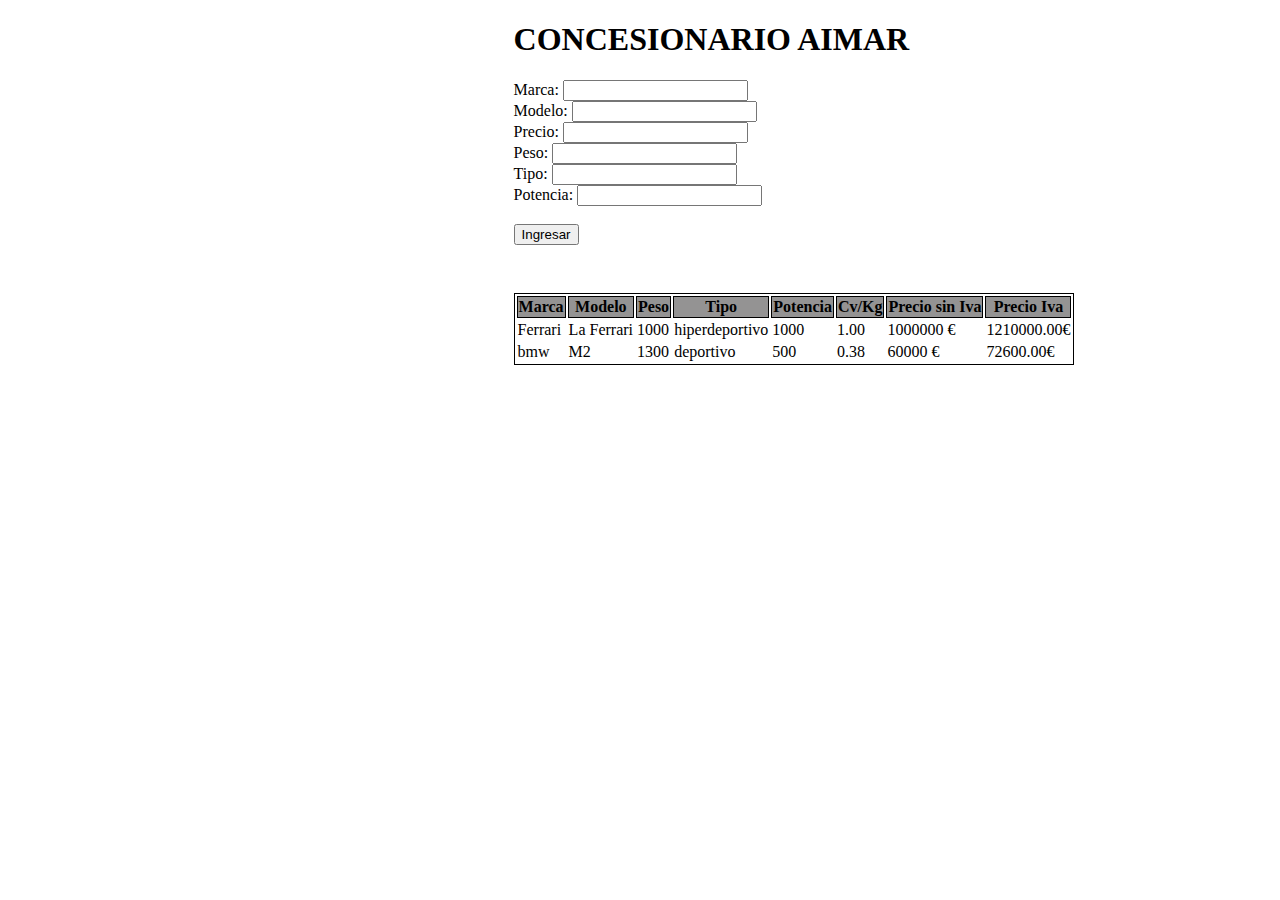
<file: ejercicio_general/index.html>
<!DOCTYPE html>
<html lang="en">

<head>
    <script src="jquery-3.4.1.js"></script>
    <link rel="stylesheet" href="estilo.css">

    <meta charset="UTF-8">
    <meta name="viewport" content="width=device-width, initial-scale=1.0">
    <meta http-equiv="X-UA-Compatible" content="ie=edge">
    <title>Document</title>
</head>

<body>
    <div class="contenedor">
        <h1>CONCESIONARIO AIMAR</h1>
        <label>Marca: </label><input type="text" name="marca" id="marca"><br>
        <label>Modelo: </label><input type="text" name="modelo" id="modelo"><br>
        <label>Precio: </label><input type="text" name="precio" id="precio"><br>
        <lable>Peso: </lable><input type="text" name="peso" id="peso"><br>
        <label>Tipo: </label><input type="text" name="tipo" id="tipo"><br>
        <label>Potencia: </label><input type="text" name="potencia" id="potencia"><br><br>
        <button id="insertar">Ingresar</button>
        <br>
        <br>

        <table id="tabla">
            <tr>
                <th>Marca</th>
                <th>Modelo</th>
                <th>Peso</th>
                <th>Tipo</th>
                <th>Potencia</th>
                <th>Cv/Kg</th>
                <th>Precio sin Iva</th>
                <th>Precio Iva</th>
            </tr>
        </table>
    </div>
    <script type="module" src="codigo.js"></script>
</body>

</html>
</file>
<file: ejercicio_general/estilo.css>
.contenedor {
    margin-left: 40%;
}

table {
    border: black solid 1px;
    margin-top: 30px;
}

th {
    border: solid black 1px;
    background-color: rgb(148, 147, 147);
}
</file>
